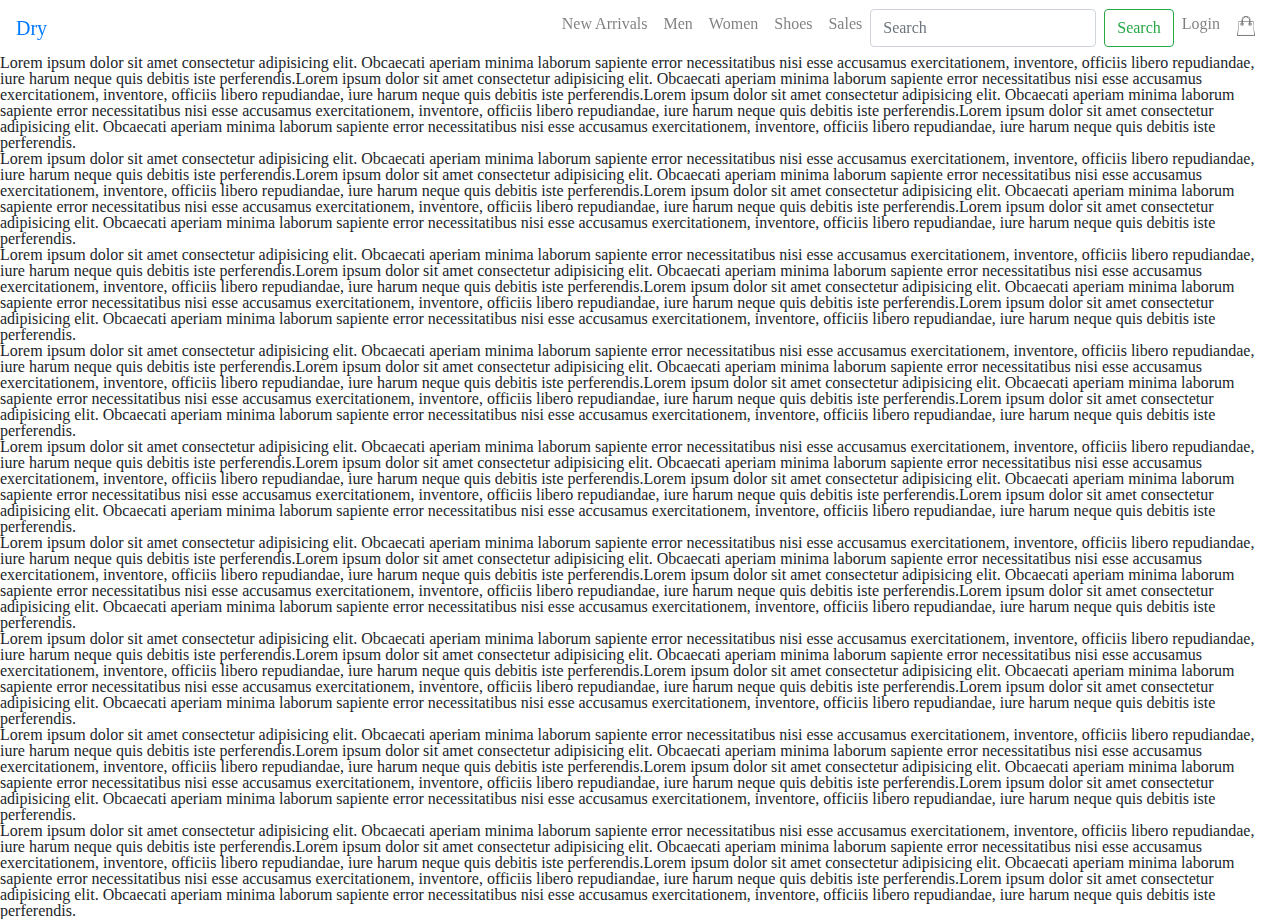
<file: index.html>
<!DOCTYPE html>
<html lang="en">
<head>
    <title>Dry Fashion</title>
    
    <meta charset="UTF-8">
    <meta name="viewport" content="width=device-width, initial-scale=1.0">
    <meta http-equiv="X-UA-Compatible" content="ie=edge">
    

    <!-- Bootstrap CDN Link -->
    <link rel="stylesheet" href="https://stackpath.bootstrapcdn.com/bootstrap/4.3.1/css/bootstrap.min.css" integrity="sha384-ggOyR0iXCbMQv3Xipma34MD+dH/1fQ784/j6cY/iJTQUOhcWr7x9JvoRxT2MZw1T" crossorigin="anonymous">

    <!-- Style Sheets -->
    <link rel="stylesheet" type="text/css" href="assets/styles/reset.css">
    <link rel="stylesheet" type="text/css" href="assets/styles/styles.css">

    <!-- JQuery CDN -->
    <script src="https://ajax.googleapis.com/ajax/libs/jquery/3.4.1/jquery.min.js"></script>
    

</head>
<body>

    <!-- Navbar -->
    <header class="sticky-top">
        <nav class="navbar navbar-expand-md navbar-light ">
            <div class="navbar-brand">
                <a href="index.html" class="nav float-left icon">Dry</a>
            </div>
            <button class="navbar-toggler" type="button" data-toggle="collapse" data-target="#navbarSupportedContent"
                aria-controls="navbarSupportedContent" aria-expanded="false" aria-label="Toggle navigation">
                <span class="navbar-toggler-icon"></span>
            </button>
            <div class="collapse navbar-collapse" id="navbarSupportedContent">
                <ul class=" navbar-nav ml-auto nav-font">
                    <li class="nav-item">
                        <a class="nav-link" href="#">New Arrivals</a>
                    </li>
                    <li class="nav-item">
                        <a class="nav-link" href="#">Men</a>
                    </li>
                    <li class="nav-item">
                        <a class="nav-link" href="#">Women</a>
                    </li>
                    <li class="nav-item">
                        <a class="nav-link" href="#">Shoes</a>
                    </li>
                    <li class="nav-item">
                        <a class="nav-link" href="#">Sales</a>
                    </li>
                        
                    <form class="form-inline my-2 my-lg-0">
                        <input class="form-control mr-sm-2" type="search" placeholder="Search" aria-label="Search">
                        <button class="btn btn-outline-success my-2 my-sm-0" type="submit">Search</button>
                    </form>

                    <li class="nav-item">
                        <a class="nav-link" data-toggle="modal" data-target="#loginModal" href="#">Login</a>
                    </li>
                    <li class="nav-item">
                        <a class="nav-link" href="#"><img class="shoppingBag" src="assets/img/shopping-bag-empty.png"></a>
                    </li>
                </ul>
            </div>
        </nav>
    </header>

    <section>

        <div>
            Lorem ipsum dolor sit amet consectetur adipisicing elit. Obcaecati aperiam minima laborum sapiente error necessitatibus nisi esse accusamus exercitationem, inventore, officiis libero repudiandae, iure harum neque quis debitis iste perferendis.Lorem ipsum dolor sit amet consectetur adipisicing elit. Obcaecati aperiam minima laborum sapiente error necessitatibus nisi esse accusamus exercitationem, inventore, officiis libero repudiandae, iure harum neque quis debitis iste perferendis.Lorem ipsum dolor sit amet consectetur adipisicing elit. Obcaecati aperiam minima laborum sapiente error necessitatibus nisi esse accusamus exercitationem, inventore, officiis libero repudiandae, iure harum neque quis debitis iste perferendis.Lorem ipsum dolor sit amet consectetur adipisicing elit. Obcaecati aperiam minima laborum sapiente error necessitatibus nisi esse accusamus exercitationem, inventore, officiis libero repudiandae, iure harum neque quis debitis iste perferendis.     
        </div>

        <div>
            Lorem ipsum dolor sit amet consectetur adipisicing elit. Obcaecati aperiam minima laborum sapiente error necessitatibus nisi esse accusamus exercitationem, inventore, officiis libero repudiandae, iure harum neque quis debitis iste perferendis.Lorem ipsum dolor sit amet consectetur adipisicing elit. Obcaecati aperiam minima laborum sapiente error necessitatibus nisi esse accusamus exercitationem, inventore, officiis libero repudiandae, iure harum neque quis debitis iste perferendis.Lorem ipsum dolor sit amet consectetur adipisicing elit. Obcaecati aperiam minima laborum sapiente error necessitatibus nisi esse accusamus exercitationem, inventore, officiis libero repudiandae, iure harum neque quis debitis iste perferendis.Lorem ipsum dolor sit amet consectetur adipisicing elit. Obcaecati aperiam minima laborum sapiente error necessitatibus nisi esse accusamus exercitationem, inventore, officiis libero repudiandae, iure harum neque quis debitis iste perferendis.     
        </div>

        <div>
            Lorem ipsum dolor sit amet consectetur adipisicing elit. Obcaecati aperiam minima laborum sapiente error necessitatibus nisi esse accusamus exercitationem, inventore, officiis libero repudiandae, iure harum neque quis debitis iste perferendis.Lorem ipsum dolor sit amet consectetur adipisicing elit. Obcaecati aperiam minima laborum sapiente error necessitatibus nisi esse accusamus exercitationem, inventore, officiis libero repudiandae, iure harum neque quis debitis iste perferendis.Lorem ipsum dolor sit amet consectetur adipisicing elit. Obcaecati aperiam minima laborum sapiente error necessitatibus nisi esse accusamus exercitationem, inventore, officiis libero repudiandae, iure harum neque quis debitis iste perferendis.Lorem ipsum dolor sit amet consectetur adipisicing elit. Obcaecati aperiam minima laborum sapiente error necessitatibus nisi esse accusamus exercitationem, inventore, officiis libero repudiandae, iure harum neque quis debitis iste perferendis.     
        </div>

        <div>
            Lorem ipsum dolor sit amet consectetur adipisicing elit. Obcaecati aperiam minima laborum sapiente error necessitatibus nisi esse accusamus exercitationem, inventore, officiis libero repudiandae, iure harum neque quis debitis iste perferendis.Lorem ipsum dolor sit amet consectetur adipisicing elit. Obcaecati aperiam minima laborum sapiente error necessitatibus nisi esse accusamus exercitationem, inventore, officiis libero repudiandae, iure harum neque quis debitis iste perferendis.Lorem ipsum dolor sit amet consectetur adipisicing elit. Obcaecati aperiam minima laborum sapiente error necessitatibus nisi esse accusamus exercitationem, inventore, officiis libero repudiandae, iure harum neque quis debitis iste perferendis.Lorem ipsum dolor sit amet consectetur adipisicing elit. Obcaecati aperiam minima laborum sapiente error necessitatibus nisi esse accusamus exercitationem, inventore, officiis libero repudiandae, iure harum neque quis debitis iste perferendis.     
        </div>

        <div>
            Lorem ipsum dolor sit amet consectetur adipisicing elit. Obcaecati aperiam minima laborum sapiente error necessitatibus nisi esse accusamus exercitationem, inventore, officiis libero repudiandae, iure harum neque quis debitis iste perferendis.Lorem ipsum dolor sit amet consectetur adipisicing elit. Obcaecati aperiam minima laborum sapiente error necessitatibus nisi esse accusamus exercitationem, inventore, officiis libero repudiandae, iure harum neque quis debitis iste perferendis.Lorem ipsum dolor sit amet consectetur adipisicing elit. Obcaecati aperiam minima laborum sapiente error necessitatibus nisi esse accusamus exercitationem, inventore, officiis libero repudiandae, iure harum neque quis debitis iste perferendis.Lorem ipsum dolor sit amet consectetur adipisicing elit. Obcaecati aperiam minima laborum sapiente error necessitatibus nisi esse accusamus exercitationem, inventore, officiis libero repudiandae, iure harum neque quis debitis iste perferendis.     
        </div>

        <div>
            Lorem ipsum dolor sit amet consectetur adipisicing elit. Obcaecati aperiam minima laborum sapiente error necessitatibus nisi esse accusamus exercitationem, inventore, officiis libero repudiandae, iure harum neque quis debitis iste perferendis.Lorem ipsum dolor sit amet consectetur adipisicing elit. Obcaecati aperiam minima laborum sapiente error necessitatibus nisi esse accusamus exercitationem, inventore, officiis libero repudiandae, iure harum neque quis debitis iste perferendis.Lorem ipsum dolor sit amet consectetur adipisicing elit. Obcaecati aperiam minima laborum sapiente error necessitatibus nisi esse accusamus exercitationem, inventore, officiis libero repudiandae, iure harum neque quis debitis iste perferendis.Lorem ipsum dolor sit amet consectetur adipisicing elit. Obcaecati aperiam minima laborum sapiente error necessitatibus nisi esse accusamus exercitationem, inventore, officiis libero repudiandae, iure harum neque quis debitis iste perferendis.     
        </div>

        <div>
            Lorem ipsum dolor sit amet consectetur adipisicing elit. Obcaecati aperiam minima laborum sapiente error necessitatibus nisi esse accusamus exercitationem, inventore, officiis libero repudiandae, iure harum neque quis debitis iste perferendis.Lorem ipsum dolor sit amet consectetur adipisicing elit. Obcaecati aperiam minima laborum sapiente error necessitatibus nisi esse accusamus exercitationem, inventore, officiis libero repudiandae, iure harum neque quis debitis iste perferendis.Lorem ipsum dolor sit amet consectetur adipisicing elit. Obcaecati aperiam minima laborum sapiente error necessitatibus nisi esse accusamus exercitationem, inventore, officiis libero repudiandae, iure harum neque quis debitis iste perferendis.Lorem ipsum dolor sit amet consectetur adipisicing elit. Obcaecati aperiam minima laborum sapiente error necessitatibus nisi esse accusamus exercitationem, inventore, officiis libero repudiandae, iure harum neque quis debitis iste perferendis.     
        </div>

        <div>
            Lorem ipsum dolor sit amet consectetur adipisicing elit. Obcaecati aperiam minima laborum sapiente error necessitatibus nisi esse accusamus exercitationem, inventore, officiis libero repudiandae, iure harum neque quis debitis iste perferendis.Lorem ipsum dolor sit amet consectetur adipisicing elit. Obcaecati aperiam minima laborum sapiente error necessitatibus nisi esse accusamus exercitationem, inventore, officiis libero repudiandae, iure harum neque quis debitis iste perferendis.Lorem ipsum dolor sit amet consectetur adipisicing elit. Obcaecati aperiam minima laborum sapiente error necessitatibus nisi esse accusamus exercitationem, inventore, officiis libero repudiandae, iure harum neque quis debitis iste perferendis.Lorem ipsum dolor sit amet consectetur adipisicing elit. Obcaecati aperiam minima laborum sapiente error necessitatibus nisi esse accusamus exercitationem, inventore, officiis libero repudiandae, iure harum neque quis debitis iste perferendis.     
        </div>

        <div>
            Lorem ipsum dolor sit amet consectetur adipisicing elit. Obcaecati aperiam minima laborum sapiente error necessitatibus nisi esse accusamus exercitationem, inventore, officiis libero repudiandae, iure harum neque quis debitis iste perferendis.Lorem ipsum dolor sit amet consectetur adipisicing elit. Obcaecati aperiam minima laborum sapiente error necessitatibus nisi esse accusamus exercitationem, inventore, officiis libero repudiandae, iure harum neque quis debitis iste perferendis.Lorem ipsum dolor sit amet consectetur adipisicing elit. Obcaecati aperiam minima laborum sapiente error necessitatibus nisi esse accusamus exercitationem, inventore, officiis libero repudiandae, iure harum neque quis debitis iste perferendis.Lorem ipsum dolor sit amet consectetur adipisicing elit. Obcaecati aperiam minima laborum sapiente error necessitatibus nisi esse accusamus exercitationem, inventore, officiis libero repudiandae, iure harum neque quis debitis iste perferendis.     
        </div>

    </section>



    <footer>


    </footer>
    

    
    <!-- Bootstrap JS Links -->
    <script src="https://code.jquery.com/jquery-3.3.1.slim.min.js" integrity="sha384-q8i/X+965DzO0rT7abK41JStQIAqVgRVzpbzo5smXKp4YfRvH+8abtTE1Pi6jizo" crossorigin="anonymous"></script>
    <script src="https://cdnjs.cloudflare.com/ajax/libs/popper.js/1.14.7/umd/popper.min.js" integrity="sha384-UO2eT0CpHqdSJQ6hJty5KVphtPhzWj9WO1clHTMGa3JDZwrnQq4sF86dIHNDz0W1" crossorigin="anonymous"></script>
    <script src="https://stackpath.bootstrapcdn.com/bootstrap/4.3.1/js/bootstrap.min.js" integrity="sha384-JjSmVgyd0p3pXB1rRibZUAYoIIy6OrQ6VrjIEaFf/nJGzIxFDsf4x0xIM+B07jRM" crossorigin="anonymous"></script>

</body>
</html>
</file>
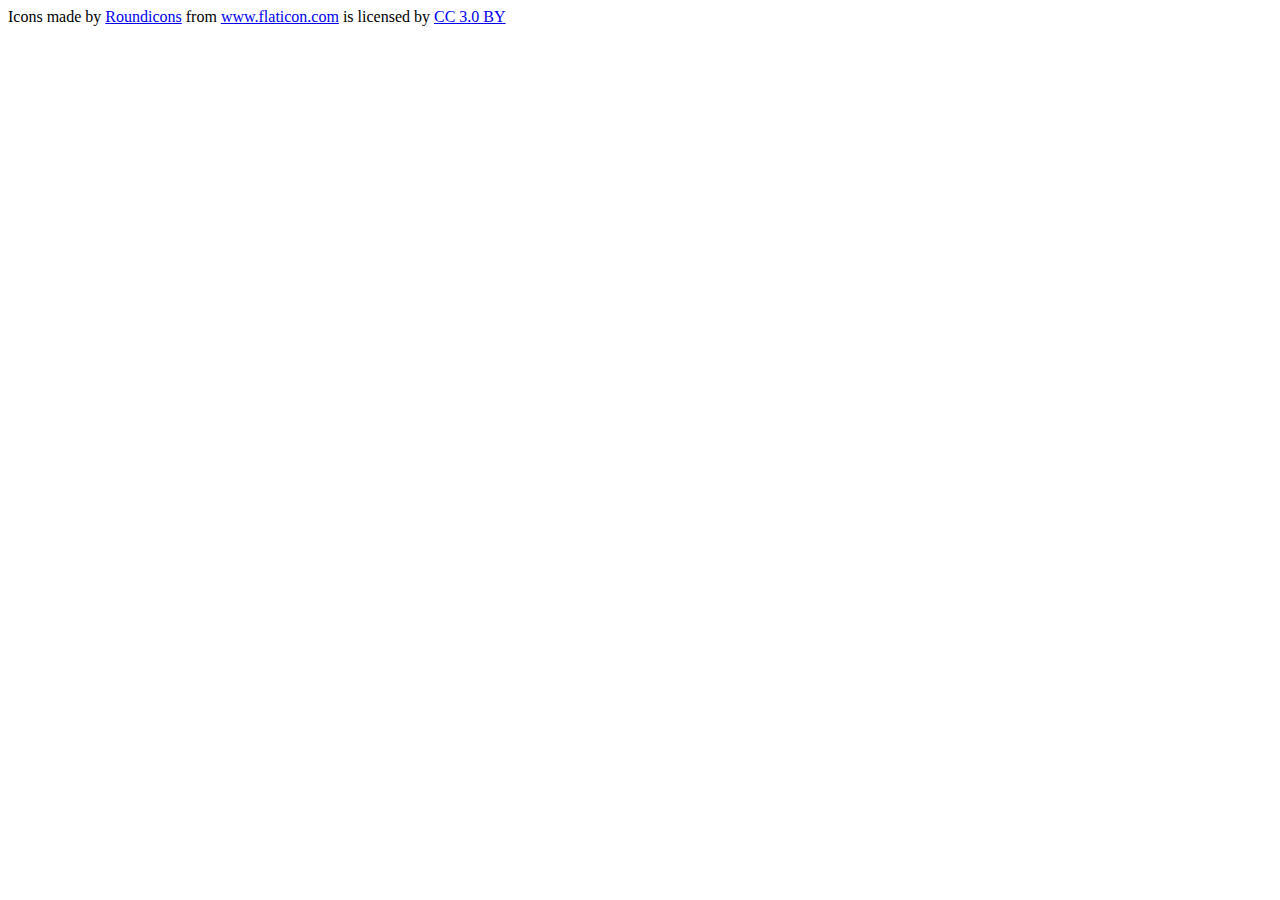
<file: credits.html>
<!DOCTYPE html>
<html lang="en">
<head>
    <meta charset="UTF-8">
    <meta name="viewport" content="width=device-width, initial-scale=1.0">
    <meta http-equiv="X-UA-Compatible" content="ie=edge">
    <title>Credits Section</title>
</head>
<body>
    <!-- Credits Section -->
    <!------------------------------>
    <!-- Shopping Bag Icon -->
    <div>Icons made by <a href="https://www.flaticon.com/authors/roundicons" title="Roundicons">Roundicons</a> from <a href="https://www.flaticon.com/"                 title="Flaticon">www.flaticon.com</a> is licensed by <a href="http://creativecommons.org/licenses/by/3.0/"                 title="Creative Commons BY 3.0" target="_blank">CC 3.0 BY</a></div>
</body>
</html>
</file>
<file: assets/styles/styles.css>
/* Basic Overall Styles */
html {

}

body {

}

/* NavBar Styles */

.shoppingBag {
    height: 20px;
    width: 20px;
}
</file>
